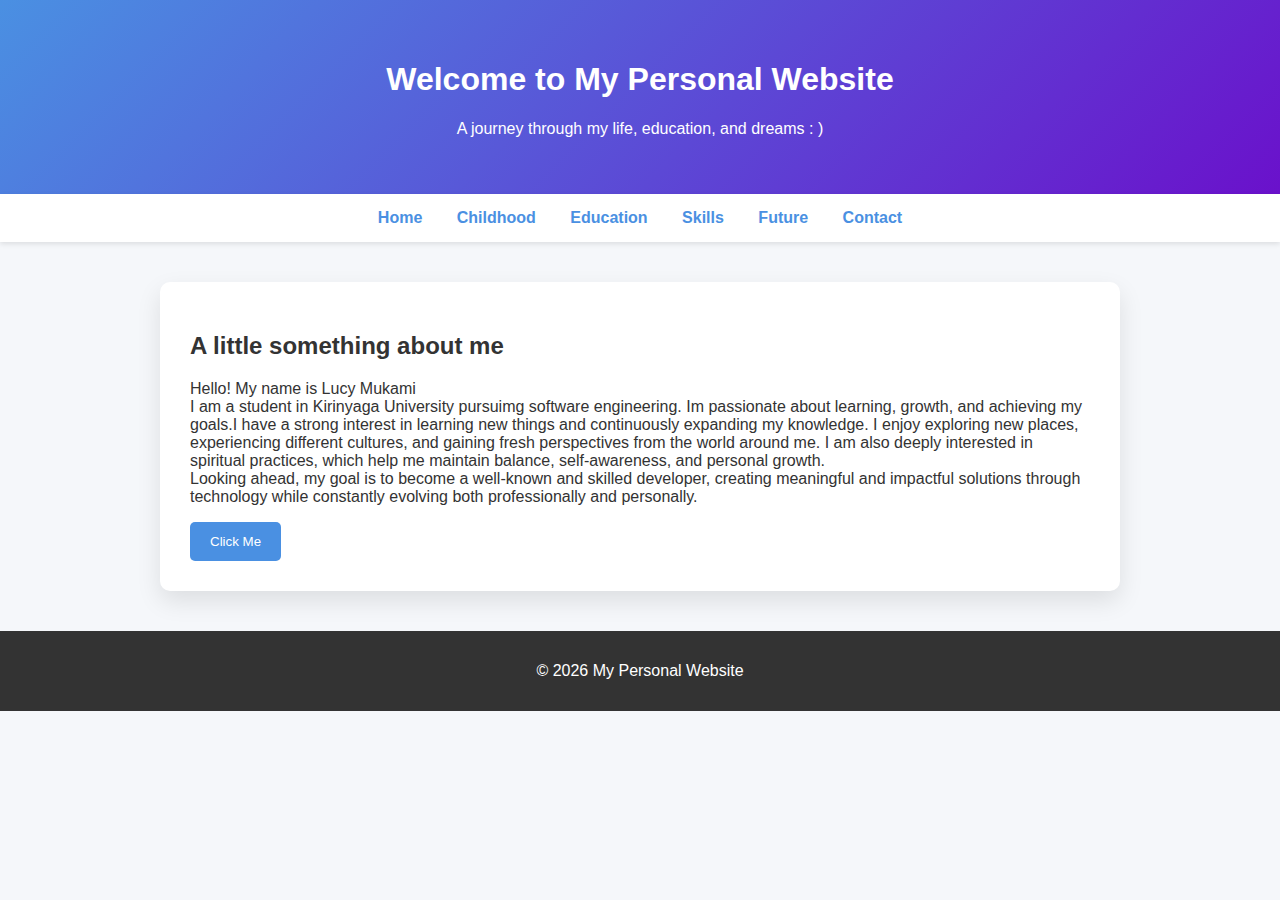
<file: index.html>
<!DOCTYPE html>
<html lang="en">
<head>
    <meta charset="UTF-8">
    <title>My Personal Website</title>
    <link rel="stylesheet" href="css/style.css">
    <script defer src="js/script.js"></script>
</head>
<body>

<header>
    <h1>Welcome to My Personal Website</h1>
    <p>A journey through my life, education, and dreams : )</p>
</header>

<nav>
    <a href="index.html">Home</a>
    <a href="childhood.html">Childhood</a>
    <a href="education.html">Education</a>
    <a href="skills.html">Skills</a>
    <a href="future.html">Future</a>
    <a href="contact.html">Contact</a>
</nav>

<main>
    <h2>A little something about me</h2>
    <p>
        Hello! My name is Lucy Mukami <br>  I am a student in Kirinyaga University
         pursuimg software engineering. Im passionate about learning, growth,
        and achieving my goals.I have a strong interest in learning new things and continuously 
        expanding my knowledge. I enjoy exploring new places, experiencing different
         cultures, and gaining fresh perspectives from the world around me. I am also deeply 
         interested in spiritual practices, which help me maintain balance, self-awareness, and personal growth. <br>
         Looking ahead, my goal is to become a well-known and skilled developer, creating meaningful and impactful solutions
          through technology while constantly evolving both professionally and personally.
    </p>
<button onclick="showMessage()">Click Me</button>
</main>

<footer>
    <p>© 2026 My Personal Website</p>
</footer>

</body>
</html>
</file>
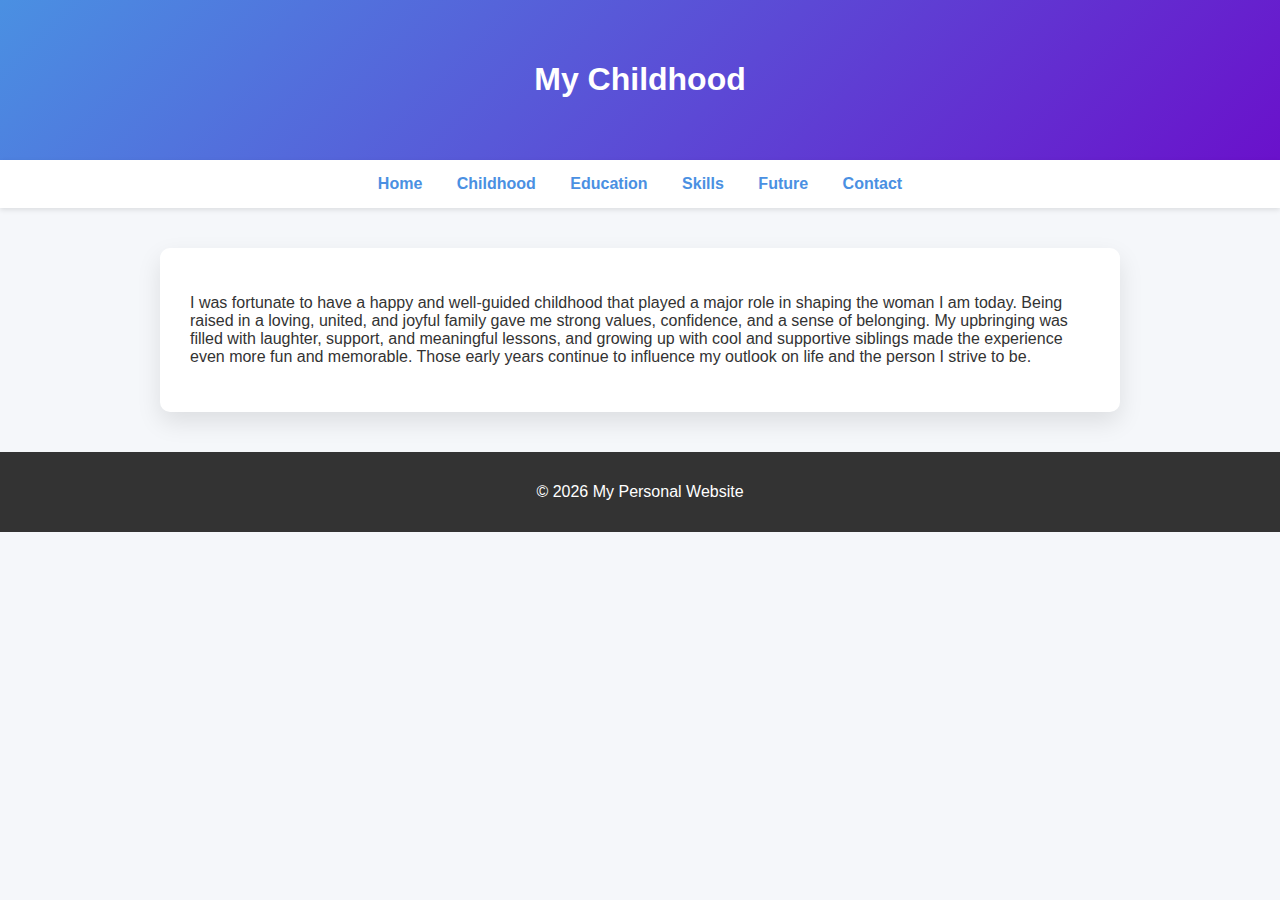
<file: childhood.html>
<!DOCTYPE html>
<html lang="en">
<head>
    <meta charset="UTF-8">
    <title>My Childhood</title>
    <link rel="stylesheet" href="css/style.css">
</head>
<body>

<header>
    <h1>My Childhood</h1>
</header>

<nav>
    <a href="index.html">Home</a>
    <a href="childhood.html">Childhood</a>
    <a href="education.html">Education</a>
    <a href="skills.html">Skills</a>
    <a href="future.html">Future</a>
    <a href="contact.html">Contact</a>
</nav>

<main>
    <p>
       I was fortunate to have a happy and well-guided childhood that played a major role
        in shaping the woman I am today. Being raised in a loving, united, and joyful family 
         gave me strong values, confidence, and a sense of belonging. My upbringing was filled
          with laughter, support, and meaningful lessons, and growing up with cool and supportive 
          siblings made the experience even more fun and memorable. Those early years continue 
          to influence my outlook on life and the person I strive to be.
    </p>
</main>

<footer>
    <p>© 2026 My Personal Website</p>
</footer>

</body>
</html>
</file>
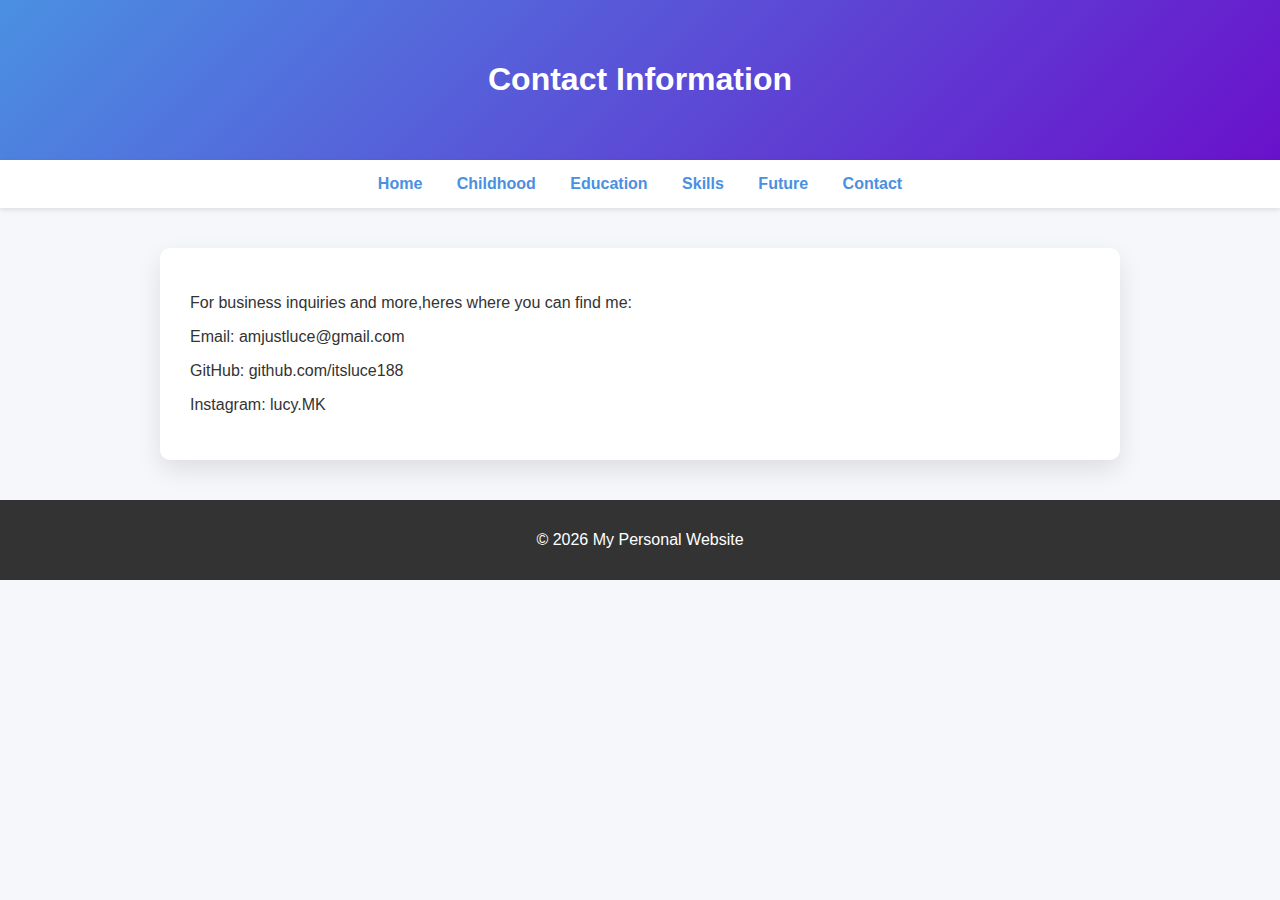
<file: contact.html>
<!DOCTYPE html>
<html lang="en">
<head>
    <meta charset="UTF-8">
    <title>Contact Me</title>
    <link rel="stylesheet" href="css/style.css">
</head>
<body>

<header>
    <h1>Contact Information</h1>
</header>

<nav>
    <a href="index.html">Home</a>
    <a href="childhood.html">Childhood</a>
    <a href="education.html">Education</a>
    <a href="skills.html">Skills</a>
    <a href="future.html">Future</a>
    <a href="contact.html">Contact</a>
</nav>

<main>
  <p>
    For business inquiries and more,heres where you can find me:
  </p>
    <p>Email: amjustluce@gmail.com</p>
    <p>GitHub: github.com/itsluce188</p>
    <p>Instagram: lucy.MK</p>
</main>

<footer>
    <p>© 2026 My Personal Website</p>
</footer>

</body>
</html>
</file>
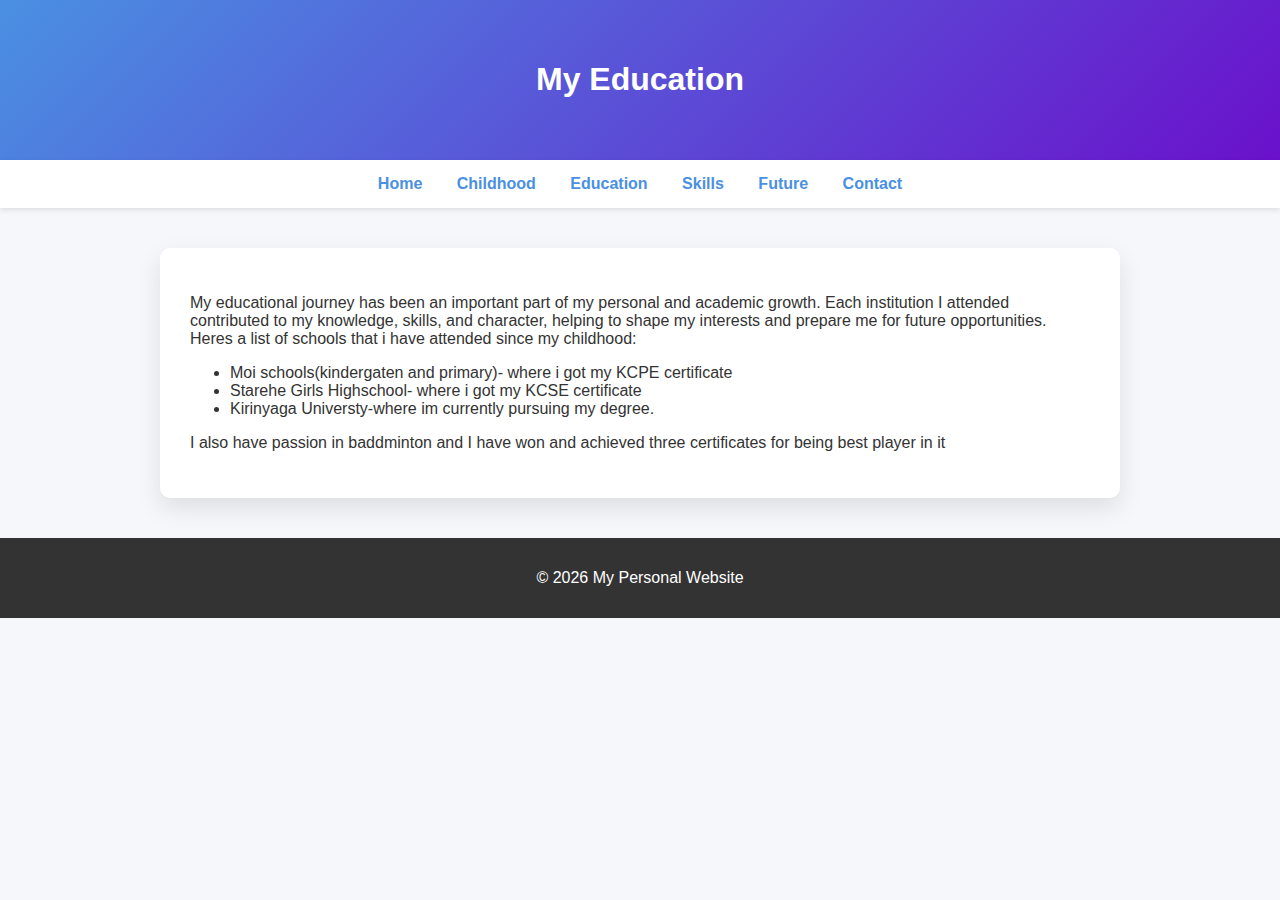
<file: education.html>
<!DOCTYPE html>
<html lang="en">
<head>
    <meta charset="UTF-8">
    <title>My Education</title>
    <link rel="stylesheet" href="css/style.css">
</head>
<body>

<header>
    <h1>My Education</h1>
</header>

<nav>
    <a href="index.html">Home</a>
    <a href="childhood.html">Childhood</a>
    <a href="education.html">Education</a>
    <a href="skills.html">Skills</a>
    <a href="future.html">Future</a>
    <a href="contact.html">Contact</a>
</nav>

<main>
  <p>My educational journey has been an important part of my personal and academic growth.
     Each institution I attended contributed to my knowledge, skills, and character, helping
      to shape my interests and prepare me for future opportunities. Heres a list of schools that 
    i have attended since my childhood:</p>
    <ul>
        <li>Moi schools(kindergaten and primary)- where i got my KCPE certificate</li>
        <li>Starehe Girls Highschool- where i got my KCSE certificate</li>
        <li>Kirinyaga Universty-where im currently pursuing my degree.</li>
    </ul>
    <p>
      I also have passion in baddminton and I have  won and  achieved three certificates for being best player in it  </p>
</main>

<footer>
    <p>© 2026 My Personal Website</p>
</footer>

</body>
</html>
</file>
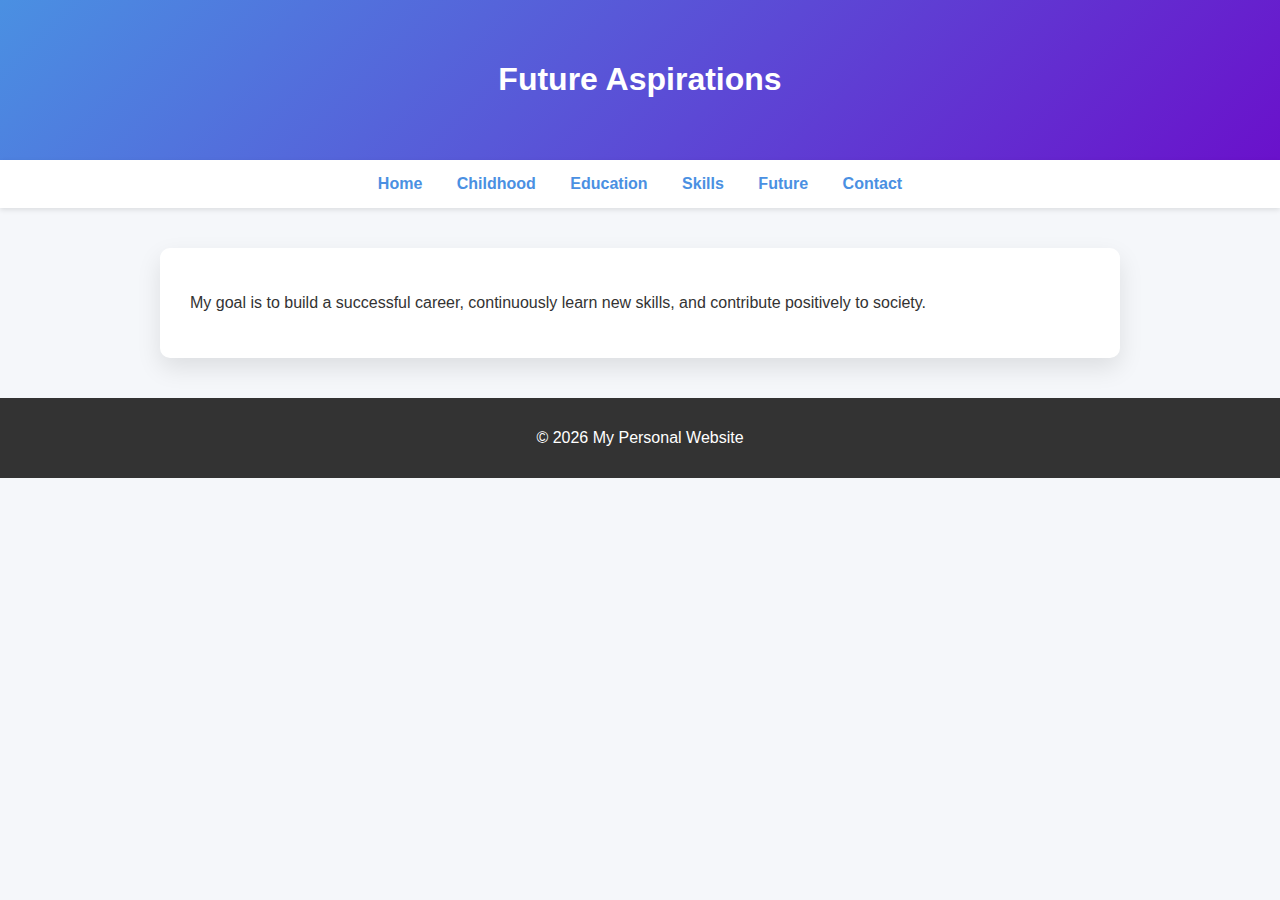
<file: future.html>
<!DOCTYPE html>
<html lang="en">
<head>
    <meta charset="UTF-8">
    <title>Future Goals</title>
    <link rel="stylesheet" href="css/style.css">
</head>
<body>

<header>
    <h1>Future Aspirations</h1>
</header>

<nav>
    <a href="index.html">Home</a>
    <a href="childhood.html">Childhood</a>
    <a href="education.html">Education</a>
    <a href="skills.html">Skills</a>
    <a href="future.html">Future</a>
    <a href="contact.html">Contact</a>
</nav>

<main>
    <p>
        My goal is to build a successful career, continuously learn new skills,
        and contribute positively to society.
    </p>
</main>

<footer>
    <p>© 2026 My Personal Website</p>
</footer>

</body>
</html>
</file>
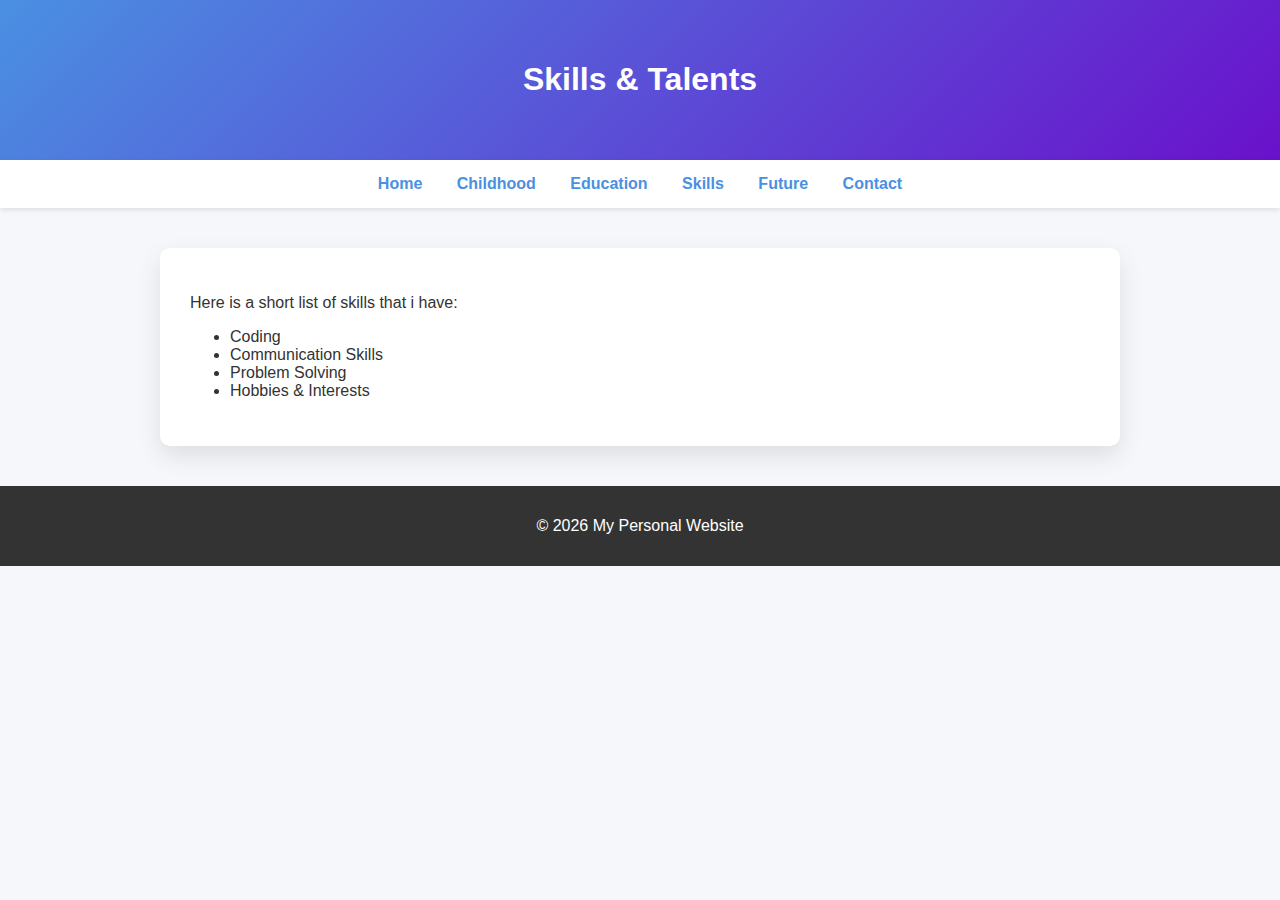
<file: skills.html>
<!DOCTYPE html>
<html lang="en">
<head>
    <meta charset="UTF-8">
    <title>My Skills</title>
    <link rel="stylesheet" href="css/style.css">
</head>
<body>

<header>
    <h1>Skills & Talents</h1>
</header>

<nav>
    <a href="index.html">Home</a>
    <a href="childhood.html">Childhood</a>
    <a href="education.html">Education</a>
    <a href="skills.html">Skills</a>
    <a href="future.html">Future</a>
    <a href="contact.html">Contact</a>
</nav>

<main>
  <p>
    Here is a short list of skills that i have:
  </p>
    <ul>
        <li>Coding </li>
        <li>Communication Skills</li>
        <li>Problem Solving</li>
        <li>Hobbies & Interests</li>
    </ul>
</main>

<footer>
    <p>© 2026 My Personal Website</p>
</footer>

</body>
</html>
</file>
<file: css/style.css>
body {
    font-family: 'Segoe UI', Tahoma, sans-serif;
    margin: 0;
    background-color: #f5f7fa;
    color: #333;
}

header {
    background: linear-gradient(135deg, #4a90e2, #6a11cb);
    color: white;
    padding: 40px 20px;
    text-align: center;
}

nav {
    background-color: white;
    padding: 15px;
    text-align: center;
    box-shadow: 0 2px 5px rgba(0,0,0,0.1);
}

nav a {
    color: #4a90e2;
    margin: 0 15px;
    text-decoration: none;
    font-weight: bold;
}

nav a:hover {
    color: #6a11cb;
}

main {
    max-width: 900px;
    margin: 40px auto;
    background: white;
    padding: 30px;
    border-radius: 10px;
    box-shadow: 0 10px 25px rgba(0,0,0,0.1);
}

button {
    background-color: #4a90e2;
    color: white;
    border: none;
    padding: 12px 20px;
    border-radius: 5px;
    cursor: pointer;
}

button:hover {
    background-color: #6a11cb;
}

footer {
    text-align: center;
    padding: 15px;
    background-color: #333;
    color: white;
}
</file>
